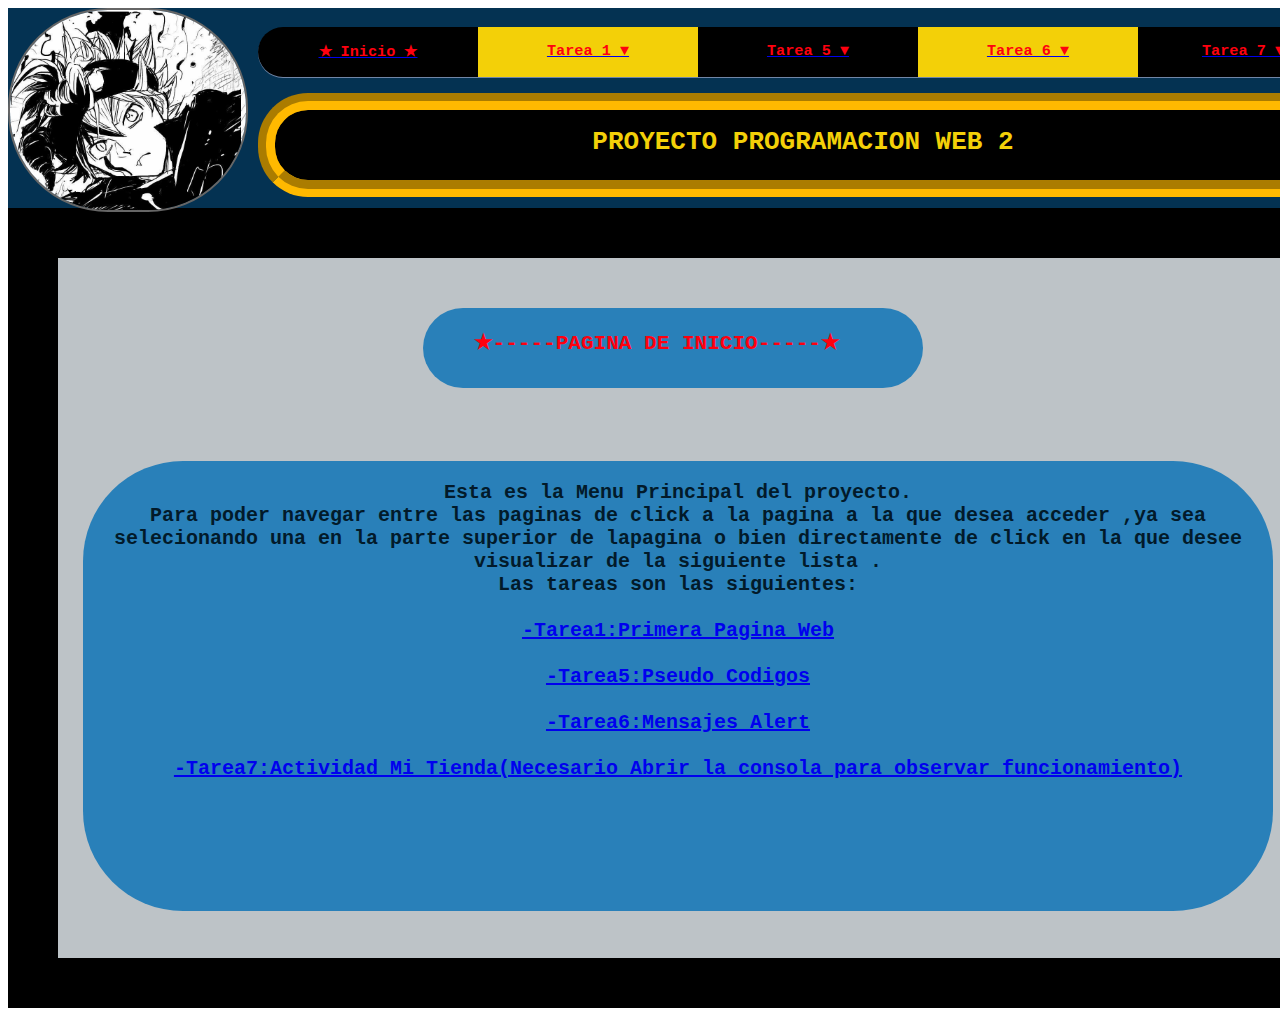
<file: index.html>
<!DOCTYPE html>
<html lang="en" dir="ltr">
  <head>
    <meta name="viewport" content="width=device-width, initial-scale=1.0">
    <link rel="shortcut icon" href="Hollowicon.png">
    <title>Indice Proyecto</title>
    <link rel="stylesheet" href="estilosIndice.css">
    <link rel="preconnect" href="https://fonts.googleapis.com">
    <link rel="preconnect" href="https://fonts.gstatic.com" crossorigin>
    <link href="https://fonts.googleapis.com/css2?family=Fuzzy+Bubbles&display=swap" rel="stylesheet">

  </head>
  <body>
    <body>
    <div id="contenedor">

      <div id="navegacion">

        <div id="navegacion1">
          <a href="index.html">
            <img src='Asta.png' class='logo'  width="236" height="200" />

          </a>
        </div>
        <div id="navegacion2">
        </div>
        <div id="bienvenida">
          <font color="#F3D008" size=2 class='Courier_New'>
          <h1>PROYECTO PROGRAMACION WEB 2 </h1> </font>

        </div>
        <div id="navegacion2_1">
          <a href="index.html">
          <font color="#FF000F" size=2 class='Courier_New'>

    			<h3>★ Inicio ★</h3> </font>
          </a>
        </div>
        <div id="navegacion2_2">
          <a href="Tarea1.html">
            <font color="#FF000F" size=2 class='Courier_New'>

                 <h3>Tarea 1 ▼	</h3> </font>
          </a>
        </div>
        <div id="navegacion2_3">
          <section id="concept">
          <A HREF="Tarea5.html">
          <font color="#FF000F" size=2 class='Courier_New'>
          <h3>Tarea 5 ▼ </h3> </font>
          </a>
          </section>
        </div>
        <div id="navegacion2_4">
          <a href="Tarea6.html">
          <font color="#FF000F" size=2 class='Courier_New'>

    			<h3>Tarea 6 ▼</h3> </font>
          </a>
        </div>
        <div id="navegacion2_5">
            <a href="Tarea7.html">
              <font color="#FF000F" size=2 class='Courier_New'>

          <h3>Tarea 7 ▼</h3> </font>
          </a>
        </div>

    </div >
    <div id="ContenidoIndex">
      <div id="Titulo_Pagina">

          <font color="#FF000F" size=4 class='Courier_New'>

          <h3>&nbsp;&nbsp;&nbsp;&nbsp;★-----PAGINA DE INICIO-----★</h3> </font>


      </div>
      <div id="Mensaje">
        <font color="#021A2A" size=1 class='Courier_New'>

        <h1>  <p style="text-align:center">Esta es la Menu Principal del proyecto.<br>
           Para poder navegar entre las paginas de click a la pagina a la que desea acceder ,ya sea selecionando una en
          la parte superior de lapagina o bien directamente de click en la que desee visualizar de la siguiente lista .
         <br>  Las tareas son las siguientes:<br>
         <br> <a href="Tarea1.html"> -Tarea1:Primera Pagina Web<br>
         <br> <a href="Tarea5.html"> -Tarea5:Pseudo Codigos<br>
           <br><a href="Tarea6.html">-Tarea6:Mensajes Alert<br>
           <br><a href="Tarea7.html">-Tarea7:Actividad Mi Tienda(Necesario Abrir la consola para observar funcionamiento)<br>
         </p>
        </h1> </font>

        </div>

    </div>

 </div>
  </body>
</html>
</file>
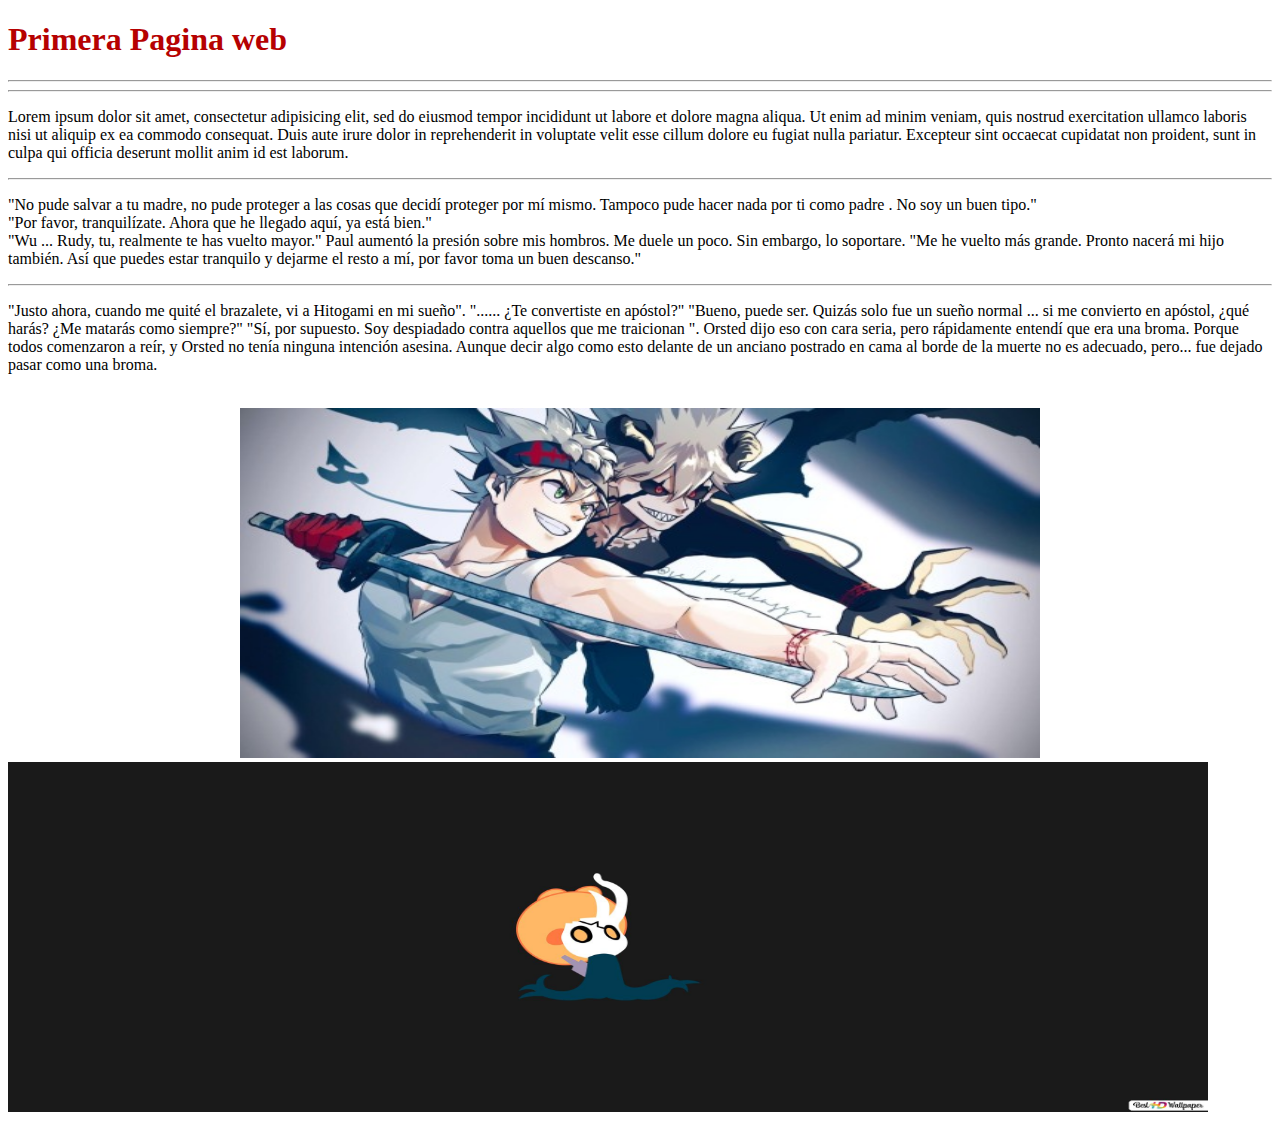
<file: primerapagina.html>
<!DOCTYPE html>
<html lang="en" dir="ltr">
  <head>
    <meta charset="utf-8">
    <title>Primera pagina web </title>
  </head>
  <body>
    <font color="#B60101"  class='Fuente_Fuzzy'>
  <h1>Primera Pagina web </h1> </font>
    <hr>  <hr>
    <p>Lorem ipsum dolor sit amet, consectetur adipisicing elit, sed do eiusmod tempor incididunt ut labore et dolore magna aliqua. Ut enim ad minim veniam, quis nostrud exercitation ullamco laboris nisi ut aliquip ex ea commodo consequat. Duis aute irure dolor in reprehenderit in voluptate velit esse cillum dolore eu fugiat nulla pariatur. Excepteur sint occaecat cupidatat non proident, sunt in culpa qui officia deserunt mollit anim id est laborum.</p>
      <hr><p>"No pude salvar a tu madre, no pude proteger a las cosas que decidí
proteger por mí mismo. Tampoco pude hacer nada por ti como padre . No
soy un buen tipo."<br>
"Por favor, tranquilízate. Ahora que he llegado aquí, ya está bien."
<br>"Wu ... Rudy, tu, realmente te has vuelto mayor."
Paul aumentó la presión sobre mis hombros.
Me duele un poco.
Sin embargo, lo soportare.
"Me he vuelto más grande. Pronto nacerá mi hijo también. Así que puedes
estar tranquilo y dejarme el resto a mí, por favor toma un buen descanso." </p>
  <hr>
<p>"Justo ahora, cuando me quité el brazalete, vi a Hitogami en mi sueño".
"...... ¿Te convertiste en apóstol?"
"Bueno, puede ser. Quizás solo fue un sueño normal ... si me convierto en apóstol,
¿qué harás? ¿Me matarás como siempre?"
"Sí, por supuesto. Soy despiadado contra aquellos que me traicionan ".
Orsted dijo eso con cara seria, pero rápidamente entendí que era una broma.
Porque todos comenzaron a reír, y Orsted no tenía ninguna intención asesina.
Aunque decir algo como esto delante de un anciano postrado en cama al borde
de la muerte no es adecuado, pero... fue dejado pasar como una broma.</p><br>
  <center><a href="https://www.youtube.com/">
    <img src='Liebe-Asta.jpg'   width="800" height="350" />
  </a></center>

    <img src='Vasija_rota.jpg'   width="1200" height="350" />
  </body>
</html>
</file>
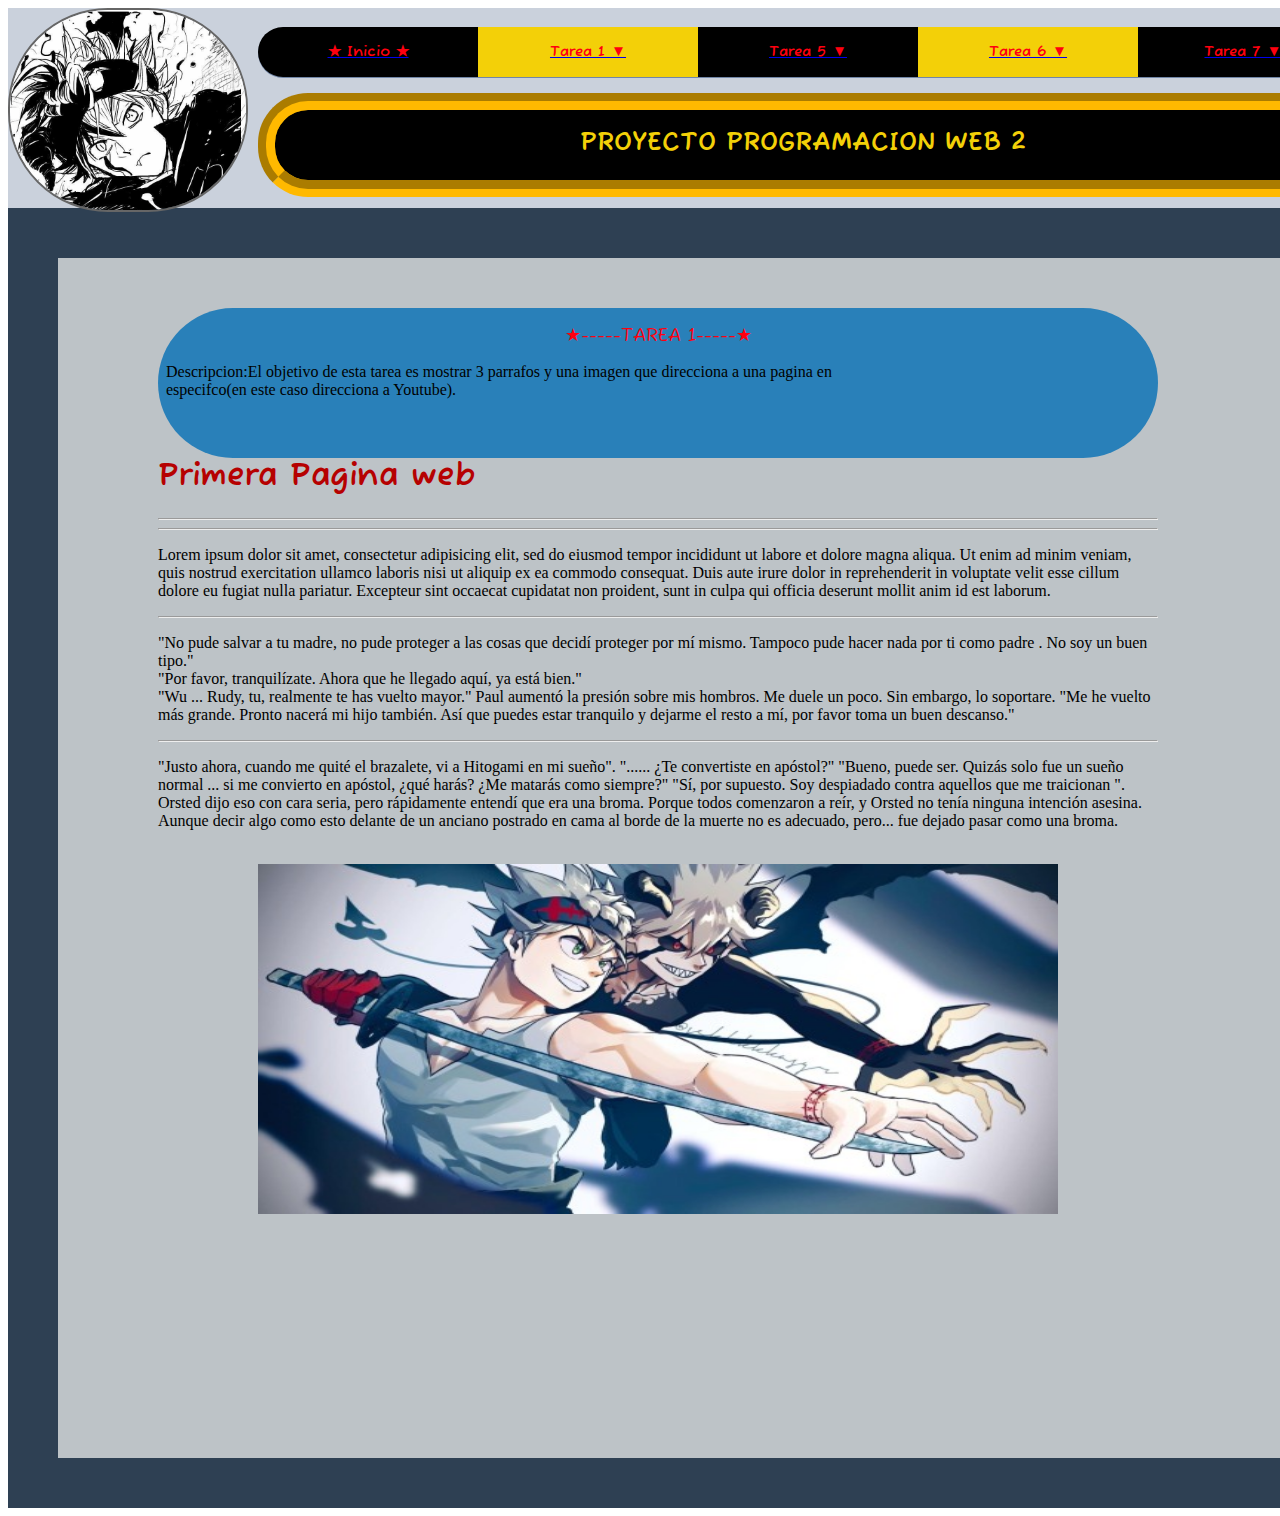
<file: Tarea1.html>
<!DOCTYPE html>
<html lang="en" dir="ltr">
  <head>
    <meta name="viewport" content="width=device-width, initial-scale=1.0">
    <link rel="shortcut icon" href="Hollowicon.png">
    <title>TAREA 1</title>
    <link rel="stylesheet" href="estilosTarea1.css">
    <link rel="preconnect" href="https://fonts.googleapis.com">
    <link rel="preconnect" href="https://fonts.gstatic.com" crossorigin>
    <link href="https://fonts.googleapis.com/css2?family=Fuzzy+Bubbles&display=swap" rel="stylesheet">

  </head>
  <body>
    <body>
    <div id="contenedor">

      <div id="navegacion">

        <div id="navegacion1">
          <a href="index.html">
            <img src='Asta.png' class='logo'  width="236" height="200" />

          </a>
        </div>
        <div id="navegacion2">
        </div>
        <div id="bienvenida">
          <font color="#F3D008" size=2 class='Fuente_Fuzzy'>
          <h1>PROYECTO PROGRAMACION WEB 2 </h1> </font>

        </div>
        <div id="navegacion2_1">
          <a href="index.html">
          <font color="#FF000F" size=2 class='Fuente_Fuzzy'>

          <h3>★ Inicio ★</h3> </font>
          </a>
        </div>
        <div id="navegacion2_2">
          <a href="Tarea1.html">
            <font color="#FF000F" size=2 class='Fuente_Fuzzy'>

                 <h3>Tarea 1 ▼	</h3> </font>
          </a>
        </div>
        <div id="navegacion2_3">
          <section id="concept">
          <A HREF="Tarea5.html">
          <font color="#FF000F" size=2 class='Fuente_Fuzzy'>
          <h3>Tarea 5 ▼ </h3> </font>
          </a>
          </section>
        </div>
        <div id="navegacion2_4">
          <a href="Tarea6.html">
          <font color="#FF000F" size=2 class='Fuente_Fuzzy'>

          <h3>Tarea 6 ▼</h3> </font>
          </a>
        </div>
        <div id="navegacion2_5">
            <a href="Tarea7.html">
              <font color="#FF000F" size=2 class='Fuente_Fuzzy'>

          <h3>Tarea 7 ▼</h3> </font>
          </a>
        </div>

    </div >
    <div id="ContenidoIndex">
      <div id="Titulo_Pagina">

          <font color="#FF000F" size=4 class='Fuente_Fuzzy'>

          <p style="text-align:center"<h3>★-----TAREA 1-----★</h3> </font></p>
          <p>&nbsp;&nbsp;Descripcion:El objetivo de esta tarea es mostrar 3 parrafos y una imagen que direcciona a una pagina en
            <br>&nbsp;&nbsp;especifco(en este caso direcciona a Youtube).

          </p>
          <font color="#B60101"  class='Fuente_Fuzzy'>
        <br><h1>Primera Pagina web </h1> </font>
          <hr>  <hr>
          <p>Lorem ipsum dolor sit amet, consectetur adipisicing elit, sed do eiusmod
            tempor incididunt ut labore et dolore magna aliqua. Ut enim ad minim veniam,
            quis nostrud exercitation ullamco laboris nisi ut aliquip ex ea commodo consequat.
            Duis aute irure dolor in reprehenderit in voluptate velit esse cillum dolore eu fugiat nulla pariatur.
            Excepteur sint occaecat cupidatat non proident, sunt in culpa qui officia deserunt mollit anim id est laborum.</p>
            <hr><p>"No pude salvar a tu madre, no pude proteger a las cosas que decidí
        proteger por mí mismo. Tampoco pude hacer nada por ti como padre . No
        soy un buen tipo."<br>
        "Por favor, tranquilízate. Ahora que he llegado aquí, ya está bien."
        <br>"Wu ... Rudy, tu, realmente te has vuelto mayor."
        Paul aumentó la presión sobre mis hombros.
        Me duele un poco.
        Sin embargo, lo soportare.
        "Me he vuelto más grande. Pronto nacerá mi hijo también. Así que puedes
        estar tranquilo y dejarme el resto a mí, por favor toma un buen descanso." </p>
        <hr>
        <p>"Justo ahora, cuando me quité el brazalete, vi a Hitogami en mi sueño".
        "...... ¿Te convertiste en apóstol?"
        "Bueno, puede ser. Quizás solo fue un sueño normal ... si me convierto en apóstol,
        ¿qué harás? ¿Me matarás como siempre?"
        "Sí, por supuesto. Soy despiadado contra aquellos que me traicionan ".
        Orsted dijo eso con cara seria, pero rápidamente entendí que era una broma.
        Porque todos comenzaron a reír, y Orsted no tenía ninguna intención asesina.
        Aunque decir algo como esto delante de un anciano postrado en cama al borde
        de la muerte no es adecuado, pero... fue dejado pasar como una broma.</p><br>
        <center><a href="https://www.youtube.com/">
          <img src='Liebe-Asta.jpg'   width="800" height="350" />
        </a></center>


      </div>


    </div>

 </div>
  </body>
</html>
</file>
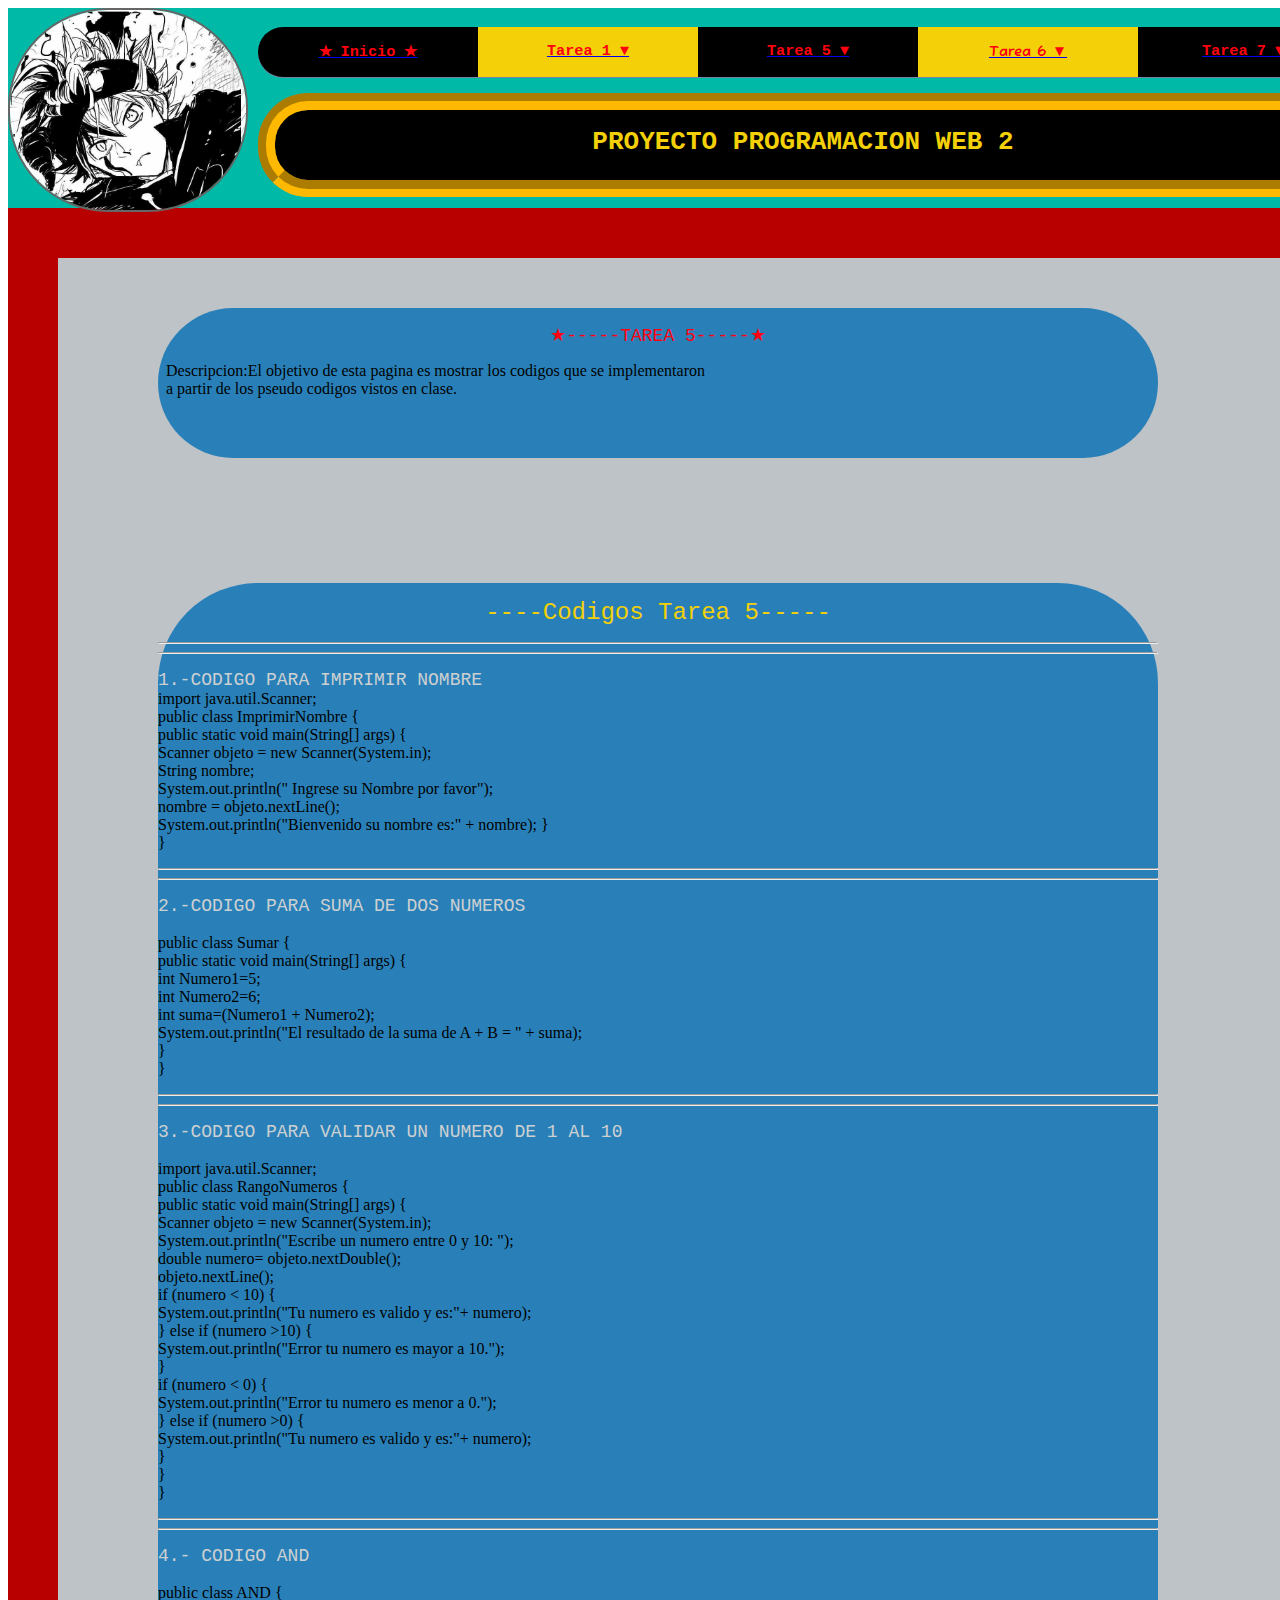
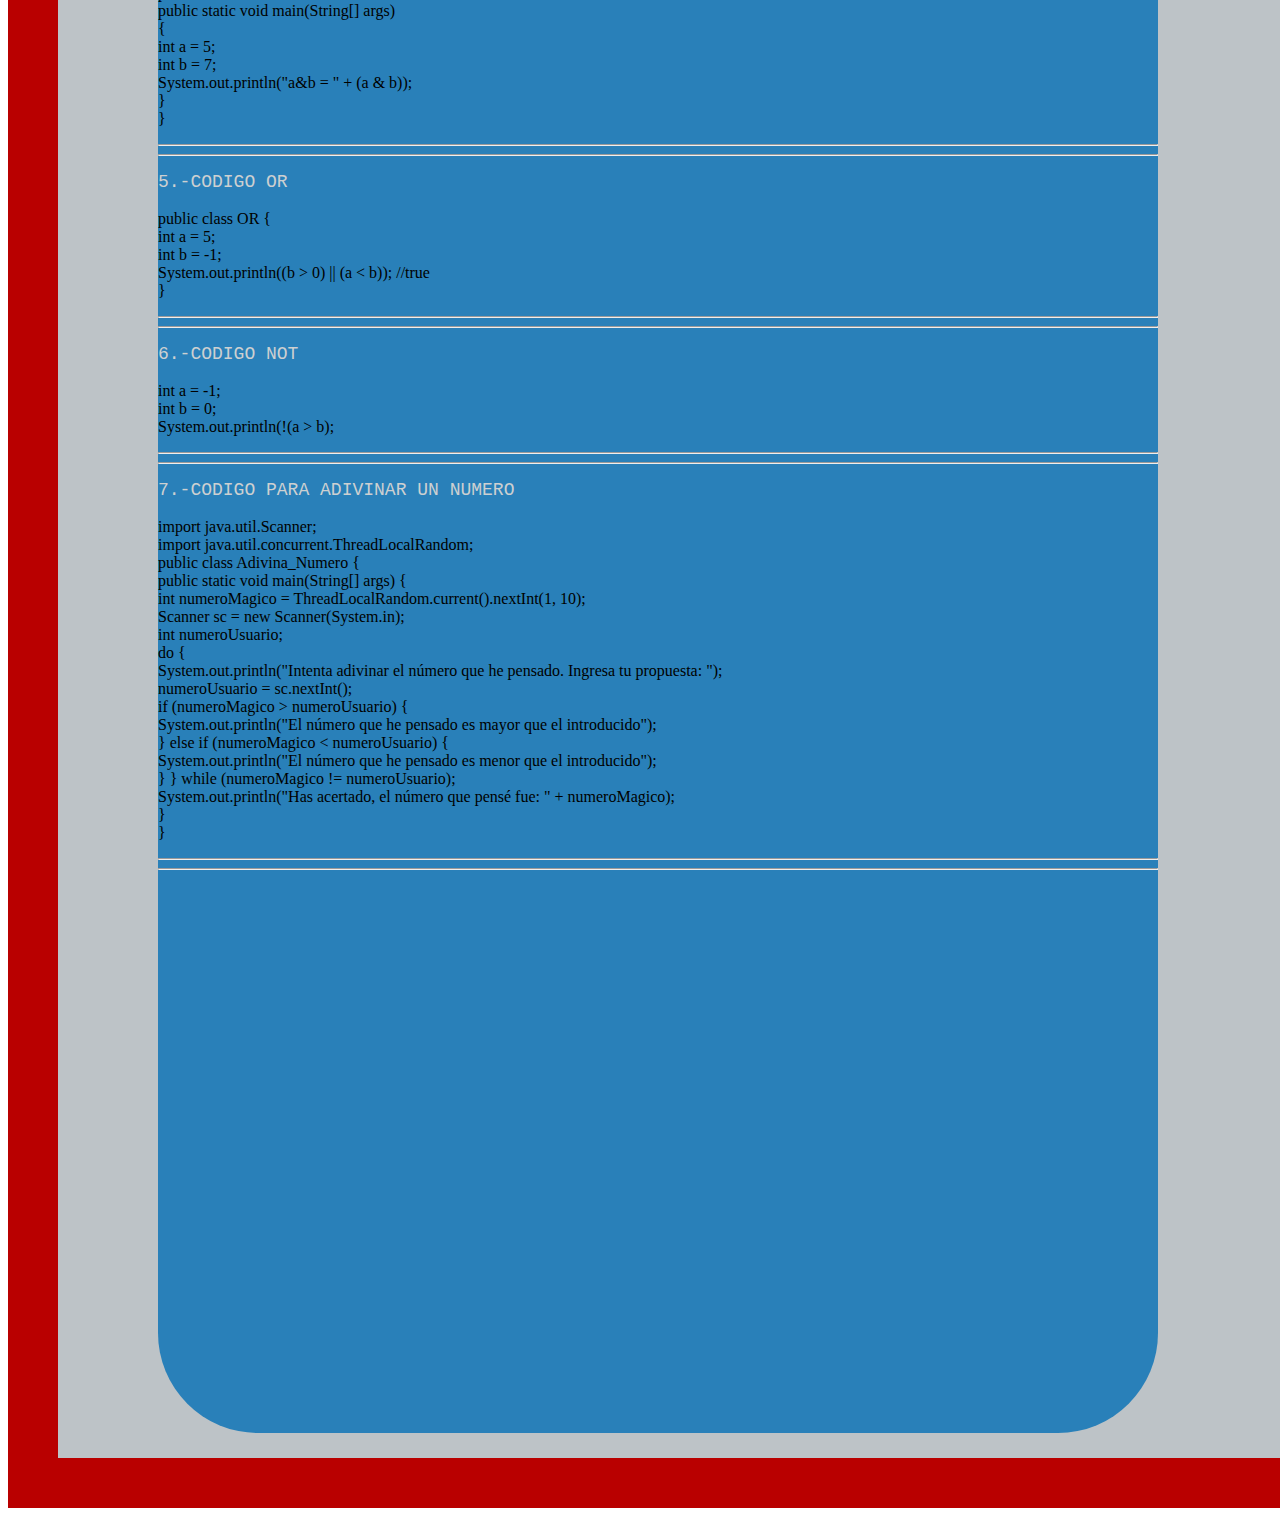
<file: Tarea5.html>
<!DOCTYPE html>
<html lang="en" dir="ltr">
  <head>
    <meta name="viewport" content="width=device-width, initial-scale=1.0">
    <link rel="shortcut icon" href="Hollowicon.png">
    <title>TAREA 5</title>
    <link rel="stylesheet" href="estilosTarea5.css">
    <link rel="preconnect" href="https://fonts.googleapis.com">
    <link rel="preconnect" href="https://fonts.gstatic.com" crossorigin>
    <link href="https://fonts.googleapis.com/css2?family=Fuzzy+Bubbles&display=swap" rel="stylesheet">

  </head>
  <body>
    <div id="contenedor">

      <div id="navegacion">

        <div id="navegacion1">
          <a href="index.html">
            <img src='Asta.png' class='logo'  width="236" height="200" />

          </a>
        </div>
        <div id="navegacion2">
        </div>
        <div id="bienvenida">
          <font color="#F3D008" size=2 class='Courier_New'>
          <h1>PROYECTO PROGRAMACION WEB 2 </h1> </font>

        </div>
        <div id="navegacion2_1">
          <a href="index.html">
          <font color="#FF000F" size=2 class='Courier_New'>

          <h3>★ Inicio ★</h3> </font>
          </a>
        </div>
        <div id="navegacion2_2">
          <a href="Tarea1.html">
            <font color="#FF000F" size=2 class='Courier_New'>

                 <h3>Tarea 1 ▼	</h3> </font>
          </a>
        </div>
        <div id="navegacion2_3">
          <section id="concept">
          <A HREF="Tarea5.html">
          <font color="#FF000F" size=2 class='Courier_New'>
          <h3>Tarea 5 ▼ </h3> </font>
          </a>
          </section>
        </div>
        <div id="navegacion2_4">
          <a href="Tarea6.html">
          <font color="#FF000F" size=2 class='Fuente_Fuzzy'>

          <h3>Tarea 6 ▼</h3> </font>
          </a>
        </div>
        <div id="navegacion2_5">
            <a href="Tarea7.html">
              <font color="#FF000F" size=2 class='Courier_New'>

          <h3>Tarea 7 ▼</h3> </font>
          </a>
        </div>

    </div >
    <div id="ContenidoIndex">
      <div id="Titulo_Pagina">

          <font color="#FF000F" size=4 class='Courier_New'>
            <p style="text-align:center"<h3>★-----TAREA 5-----★</h3> </font></p>
            <p>&nbsp;&nbsp;Descripcion:El objetivo de esta pagina es mostrar los codigos que se implementaron
              <br>&nbsp;&nbsp;a partir de los pseudo codigos vistos en clase.

            </p>
      </div>
      <div id="Mensaje">
        <font color="#F3D008" size=5 class='Courier_New'>

        <p style="text-align:center" <h1>----Codigos Tarea 5----- </h1> </font><br> </p>
        </p>
        <hr>  <hr>
          <font color="#CDD0D1" size=4 class='Courier_New'><p>
            1.-CODIGO PARA IMPRIMIR NOMBRE </font>
            <br>import java.util.Scanner;
            <br>public class ImprimirNombre {
            <br>public static void main(String[] args) {
            <br>Scanner objeto = new Scanner(System.in);
            <br>String nombre;
            <br>System.out.println(" Ingrese su Nombre por favor");
          <br>  nombre = objeto.nextLine();
            <br>System.out.println("Bienvenido su nombre es:" + nombre);

}
            <br>}
          </p><hr>  <hr>
          <p>
            <font color="#CDD0D1" size=4 class='Courier_New'><p>
            2.-CODIGO PARA SUMA DE DOS NUMEROS</font><br><br>
            public class Sumar {
          <br>  public static void main(String[] args) {
              <br>int Numero1=5;
              <br>int Numero2=6;
              <br>int suma=(Numero1 + Numero2);
              <br>System.out.println("El resultado de la suma de A + B = " + suma);
            <br>}
          <br>}
          </p><hr>  <hr>
          <p>
            <font color="#CDD0D1" size=4 class='Courier_New'><p>
            3.-CODIGO PARA VALIDAR UN NUMERO DE 1 AL 10</font><br><br>
            import java.util.Scanner;
            <br>public class RangoNumeros {
              <br>public static void main(String[] args) {
                <br>Scanner objeto = new Scanner(System.in);
                <br>System.out.println("Escribe un numero entre 0 y 10: ");
                <br>double numero= objeto.nextDouble();
                <br>objeto.nextLine();
                <br>if (numero < 10) {
                  <br>System.out.println("Tu numero es valido y es:"+ numero);
                <br>} else if (numero >10) {
                  <br>System.out.println("Error tu numero es mayor a 10.");
                <br>}
                <br>if (numero < 0) {
                  <br>System.out.println("Error tu numero es menor a 0.");
                <br>} else if (numero >0) {
                  <br>System.out.println("Tu numero es valido y es:"+ numero);
                <br>}
              <br>}
            <br>}
          </p><hr>  <hr>
          <p>
            <font color="#CDD0D1" size=4 class='Courier_New'><p>
            4.- CODIGO AND</font><br><br>
            public class AND {
              <br>public static void main(String[] args)
              <br>{
                <br>int a = 5;
                <br>int b = 7;
                <br>System.out.println("a&b = " + (a & b));
              <br>}
            <br>}
          </p><hr>  <hr>
          <p>
            <font color="#CDD0D1" size=4 class='Courier_New'><p>
            5.-CODIGO  OR</font><br><br>
            public class OR {
              <br>int a = 5;

              <br>int b = -1;
              <br>System.out.println((b > 0) || (a < b)); //true
            <br>}
          </p><hr>  <hr>
          <p><font color="#CDD0D1" size=4 class='Courier_New'><p>
            6.-CODIGO NOT</font><br><br>
            int a = -1;<br>
            int b = 0;<br>
            System.out.println(!(a > b);<br>
          </p><hr>  <hr>
          <p><font color="#CDD0D1" size=4 class='Courier_New'><p>
            7.-CODIGO PARA ADIVINAR UN NUMERO</font><br><br>
            import java.util.Scanner;<br>
            import java.util.concurrent.ThreadLocalRandom;<br>
            public class Adivina_Numero {<br>
              public static void main(String[] args) {<br>
                int numeroMagico = ThreadLocalRandom.current().nextInt(1, 10);<br>
                Scanner sc = new Scanner(System.in);<br>
                int numeroUsuario;<br>
                do {<br>
                  System.out.println("Intenta adivinar el número que he pensado. Ingresa tu propuesta: ");<br>
                  numeroUsuario = sc.nextInt();<br>
                  if (numeroMagico > numeroUsuario) {<br>
                    System.out.println("El número que he pensado es mayor que el introducido");<br>
                  } else if (numeroMagico < numeroUsuario) {<br>
                    System.out.println("El número que he pensado es menor que el introducido");<br>
                  }
                } while (numeroMagico != numeroUsuario);<br>
                System.out.println("Has acertado, el número que pensé fue: " + numeroMagico);<br>
              }<br>
            }<br>
          </p><hr>  <hr>
        </div>

    </div>

 </div>
  </body>
</html>
</file>
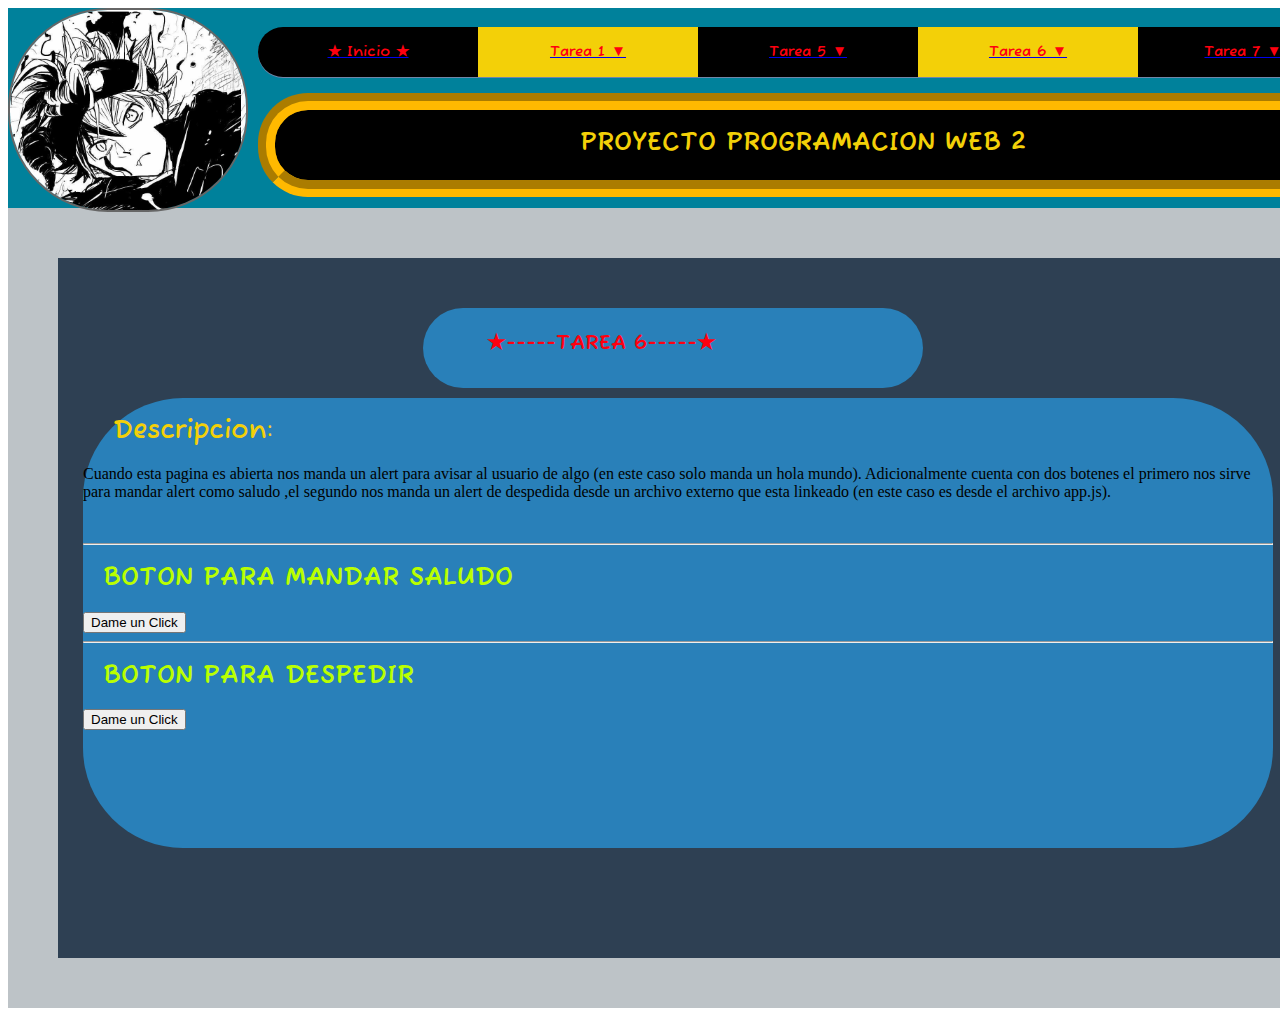
<file: Tarea6.html>
<!DOCTYPE html>
<html lang="en" dir="ltr">
  <head>
    <meta name="viewport" content="width=device-width, initial-scale=1.0">

    <link rel="shortcut icon" href="Hollowicon.png">
    <title>TAREA 6</title>
    <script >
  		alert("Hola Mundo");
  	</script>
    <link rel="stylesheet" href="estilosTarea6.css">
    <link rel="preconnect" href="https://fonts.googleapis.com">
    <link rel="preconnect" href="https://fonts.gstatic.com" crossorigin>
    <link href="https://fonts.googleapis.com/css2?family=Fuzzy+Bubbles&display=swap" rel="stylesheet">

  </head>
  <body>
    <div id="contenedor">

      <div id="navegacion">

        <div id="navegacion1">
          <a href="index.html">
            <img src='Asta.png' class='logo'  width="236" height="200" />

          </a>
        </div>
        <div id="navegacion2">
        </div>
        <div id="bienvenida">
          <font color="#F3D008" size=2 class='Fuente_Fuzzy'>
          <h1>PROYECTO PROGRAMACION WEB 2 </h1> </font>

        </div>
        <div id="navegacion2_1">
          <a href="index.html">
          <font color="#FF000F" size=2 class='Fuente_Fuzzy'>

          <h3>★ Inicio ★</h3> </font>
          </a>
        </div>
        <div id="navegacion2_2">
          <a href="Tarea1.html">
            <font color="#FF000F" size=2 class='Fuente_Fuzzy'>

                 <h3>Tarea 1 ▼	</h3> </font>
          </a>
        </div>
        <div id="navegacion2_3">
          <section id="concept">
          <A HREF="Tarea5.html">
          <font color="#FF000F" size=2 class='Fuente_Fuzzy'>
          <h3>Tarea 5 ▼ </h3> </font>
          </a>
          </section>
        </div>
        <div id="navegacion2_4">
          <a href="Tarea6.html">
          <font color="#FF000F" size=2 class='Fuente_Fuzzy'>

          <h3>Tarea 6 ▼</h3> </font>
          </a>
        </div>
        <div id="navegacion2_5">
            <a href="Tarea7.html">
              <font color="#FF000F" size=2 class='Fuente_Fuzzy'>

          <h3>Tarea 7 ▼</h3> </font>
          </a>
        </div>

    </div >
    <div id="ContenidoIndex">
      <div id="Titulo_Pagina">

          <font color="#FF000F" size=4 class='Fuente_Fuzzy'>

          <h3>&nbsp;&nbsp;&nbsp;&nbsp;&nbsp;&nbsp;&nbsp;&nbsp;★-----TAREA 6-----★</h3> </font>


      </div>
      <div id="Mensaje">
        <font color="#F3D008" size=2 class='Fuente_Fuzzy'>
        <h1>&nbsp;&nbsp;&nbsp;Descripcion: </h1> </font>
        <p>Cuando esta pagina es abierta nos manda un alert para avisar al usuario de algo (en este caso solo manda un hola mundo).
          Adicionalmente cuenta con dos botenes el primero nos sirve para mandar alert como saludo ,el segundo nos manda un alert
          de despedida desde un archivo externo que esta linkeado (en este caso es desde el  archivo app.js).
        </p>
        <script >
      		function saludo() {
      			alert("SALUDOS DESDE EL INFIERNO");
      			// body...
      		}
      	</script>
      	<br>
      	<hr>
      	<section>
          <font color="#BAFF00" size=2 class='Fuente_Fuzzy'>
          <h1>&nbsp;&nbsp;BOTON PARA MANDAR SALUDO </h1> </font>
      		<button onclick="saludo()">Dame un Click </button>
          <br>
          <hr>
          <font color="#BAFF00" size=2 class='Fuente_Fuzzy'>
          <h1>&nbsp;&nbsp;BOTON PARA DESPEDIR </h1> </font>
      		<button onclick="despedir()" >Dame un Click</button>
      	</section>

        </div>

    </div>

 </div>
  </body>
  <script src="app.js"> </script>
</html>
</file>
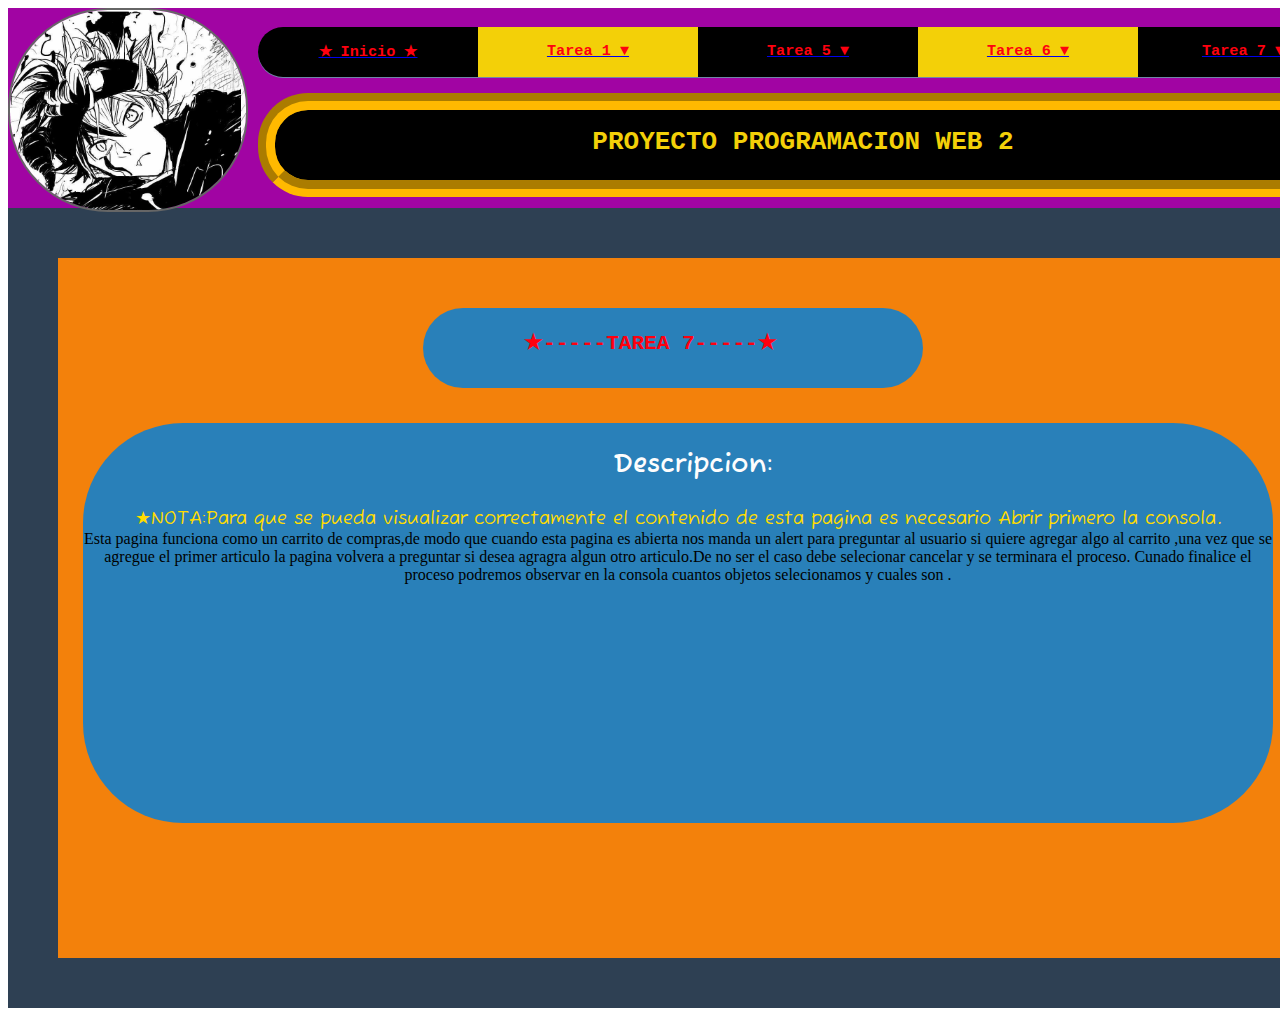
<file: Tarea7.html>
<!DOCTYPE html>
<html lang="en" dir="ltr">
  <head>
    <meta name="viewport" content="width=device-width, initial-scale=1.0">
    <link rel="shortcut icon" href="Hollowicon.png">
    <title>TAREA 7</title>
    <link rel="stylesheet" href="estilosTarea7.css">
    <link rel="preconnect" href="https://fonts.googleapis.com">
    <link rel="preconnect" href="https://fonts.gstatic.com" crossorigin>
    <link href="https://fonts.googleapis.com/css2?family=Fuzzy+Bubbles&display=swap" rel="stylesheet">

  </head>
  <body>
    <div id="contenedor">

      <div id="navegacion">

        <div id="navegacion1">
          <a href="index.html">
            <img src='Asta.png' class='logo'  width="236" height="200" />

          </a>
        </div>
        <div id="navegacion2">
        </div>
        <div id="bienvenida">
          <font color="#F3D008" size=2 class='Courier_New'>
          <h1>PROYECTO PROGRAMACION WEB 2 </h1> </font>

        </div>
        <div id="navegacion2_1">
          <a href="index.html">
          <font color="#FF000F" size=2 class='Courier_New'>

          <h3>★ Inicio ★</h3> </font>
          </a>
        </div>
        <div id="navegacion2_2">
          <a href="Tarea1.html">
            <font color="#FF000F" size=2 class='Courier_New'>

                 <h3>Tarea 1 ▼	</h3> </font>
          </a>
        </div>
        <div id="navegacion2_3">
          <section id="concept">
          <A HREF="Tarea5.html">
          <font color="#FF000F" size=2 class='Courier_New'>
          <h3>Tarea 5 ▼ </h3> </font>
          </a>
          </section>
        </div>
        <div id="navegacion2_4">
          <a href="Tarea6.html">
          <font color="#FF000F" size=2 class='Courier_New'>

          <h3>Tarea 6 ▼</h3> </font>
          </a>
        </div>
        <div id="navegacion2_5">
            <a href="Tarea7.html">
              <font color="#FF000F" size=2 class='Courier_New'>

          <h3>Tarea 7 ▼</h3> </font>
          </a>
        </div>

    </div >
    <div id="ContenidoIndex">
      <div id="Titulo_Pagina">

          <font color="#FF000F" size=4 class='Courier_New'>

          <h3>&nbsp;&nbsp;&nbsp;&nbsp;&nbsp;&nbsp;&nbsp;&nbsp;★-----TAREA 7-----★</h3> </font>


      </div>
      <div id="Mensaje">
          <font color="#FDFDFD" size=2 class='Fuente_Fuzzy'>
          <h1><p style="text-align:center">&nbsp;&nbsp;&nbsp;Descripcion: </h1> </font></p>
          <p style="text-align:center"><font color="#FFDC00" size=4 class='Fuente_Fuzzy'>★NOTA:Para que se pueda visualizar correctamente
            el contenido de esta pagina es necesario Abrir primero la consola.<br></font>
            Esta pagina funciona como un carrito de compras,de modo que cuando esta pagina es abierta nos manda un alert para
            preguntar al usuario si quiere agregar algo al carrito ,una vez que se agregue el primer articulo la pagina volvera a preguntar
            si desea agragra algun otro articulo.De no ser el caso debe selecionar cancelar y se terminara el proceso.
            Cunado finalice el proceso podremos observar en la consola cuantos objetos selecionamos y cuales son .</p>


        </div>

    </div>

 </div>
  </body>
  <script src="tareaApp.js"> </script>
</html>
</file>
<file: estilosIndice.css>
div#contenedor{
  background-color: #000000;
	width: 1340px;
	height: 1000px;

}

div#navegacion{
	background-color: #043252;
	width: :1340px;
	height: 200px;
	margin:0px 0px;

}
div#navegacion1{
	background-color: #043252;
	width: :100px;
	height: 200px;
	margin:0px 1100px 0px 0px;
  display:flex;
	flex-wrap:wrap;

}
.logo{
    border-radius:100px;
    border:2px solid #666;
}
div#navegacion2{
	background-color:#7186A7;
	width: :100px;
	height: 50px;
	margin:-180px 0px 0px 250px;
  display:flex;
	flex-wrap:wrap;
  border-radius: 50px 50px 50px 50px;
  -moz-border-radius: 50px 50px 50px 50px;
  -webkit-border-radius: 50px 50px 50px 50px;
  border: 0px double #000000;
}
div#navegacion2_1{
	background-color: black;
	width: :70px;
	height: 50px;
  margin:-170px 870px 0px 250px;
  display:flex;
	flex-wrap:wrap;
  border-radius: 50px 0px 0px 50px;
  -moz-border-radius: 50px 0px 0px 50px;
  -webkit-border-radius: 50px 0px 0px 50px;
  border: 0px none #ba0070;
	justify-content: center;
}
div#navegacion2_2{
	background-color: #F3D008;
	width: :70px;
	height: 50px;
  margin:-50px 650px 0px 470px;
  display:flex;
	flex-wrap:wrap;
	justify-content: center;
}
div#navegacion2_3{
	background-color: black;
	width: :70px;
	height: 50px;
  margin:-50px 430px 0px 690px;
  display:flex;
	flex-wrap:wrap;
	justify-content: center;
}
div#navegacion2_4{
	background-color:#F3D008;
	width: :70px;
	height: 50px;
  margin:-50px 210px 0px 910px;
  display:flex;
	flex-wrap:wrap;
	justify-content: center;
}
div#navegacion2_5{
	background-color: black;
	width: :70px;
	height: 50px;
  margin:-50px 0px 0px 1130px;
  display:flex;
	flex-wrap:wrap;
  border-radius: 0px 50px 50px 0px;
  -moz-border-radius: 0px 50px 50px 0px;
  -webkit-border-radius: 0px 50px 50px 0px;
  border: 0px none #ba0070;
	justify-content: center;
}

div#bienvenida{
	background-color:black;
	width: :100px;
	height: 70px;
	margin:15px 0px 0px 250px;
  display:flex;
	flex-wrap:wrap;
  border-radius: 50px 50px 50px 50px;
  -moz-border-radius: 50px 50px 50px 50px;
  -webkit-border-radius: 50px 50px 50px 50px;
  border: 17px groove #FFB900;
	justify-content: center;
}
div#ContenidoIndex{
	background-color:  #BDC3C7;
  width: 1240px;
  height: 700px;
  margin:50px 100px 0px 50px;
	display:flex;
	flex-wrap:wrap;
}
div#Titulo_Pagina{
	background-color: #2980B9;
  width: 500px;
  height: 80px;
  margin:50px 0px 0px 365px;
	justify-content: center;
	border-radius: 100px 100px 100px 100px;
	-moz-border-radius: 100px 100px 100px 100px;
	-webkit-border-radius: 100px 100px 100px 100px;
	border: 0px solid #000000;


}
div#Mensaje{
	background-color: #2980B9;
  width: 1240px;
  height: 450px;
  margin:50px 25px 0px 25px;
	display:flex;
	flex-wrap:wrap;
	border-radius: 10px 100px 100px 100px;
	-moz-border-radius: 100px 100px 100px 100px;
	-webkit-border-radius: 100px 100px 100px 100px;
	border: 0px solid #000000;
  justify-content: center;
}

.Fuente_Fuzzy{
	font-family: 'Fuzzy Bubbles', cursive;
}
.Courier_New{
	font-family:Courier New, Courier, Lucida Sans Typewriter, Lucida Typewriter, monospace;
}
</file>
<file: estilosTarea1.css>
div#contenedor{
  background-color: #2E4053;
	width: 1340px;
	height: 1500px;

}

div#navegacion{
	background-color: #CAD1DC;
	width: :1340px;
	height: 200px;
	margin:0px 0px;

}
div#navegacion1{
	background-color: #CAD1DC;
	width: :100px;
	height: 200px;
	margin:0px 1100px 0px 0px;
  display:flex;
	flex-wrap:wrap;

}
.logo{
    border-radius:100px;
    border:2px solid #666;
}
div#navegacion2{
	background-color:#7186A7;
	width: :100px;
	height: 50px;
	margin:-180px 0px 0px 250px;
  display:flex;
	flex-wrap:wrap;
  border-radius: 50px 50px 50px 50px;
  -moz-border-radius: 50px 50px 50px 50px;
  -webkit-border-radius: 50px 50px 50px 50px;
  border: 0px double #000000;
}
div#navegacion2_1{
	background-color: black;
	width: :70px;
	height: 50px;
  margin:-170px 870px 0px 250px;
  display:flex;
	flex-wrap:wrap;
  border-radius: 50px 0px 0px 50px;
  -moz-border-radius: 50px 0px 0px 50px;
  -webkit-border-radius: 50px 0px 0px 50px;
  border: 0px none #ba0070;
	justify-content: center;
}
div#navegacion2_2{
	background-color: #F3D008;
	width: :70px;
	height: 50px;
  margin:-50px 650px 0px 470px;
  display:flex;
	flex-wrap:wrap;
	justify-content: center;
}
div#navegacion2_3{
	background-color: black;
	width: :70px;
	height: 50px;
  margin:-50px 430px 0px 690px;
  display:flex;
	flex-wrap:wrap;
	justify-content: center;
}
div#navegacion2_4{
	background-color:#F3D008;
	width: :70px;
	height: 50px;
  margin:-50px 210px 0px 910px;
  display:flex;
	flex-wrap:wrap;
	justify-content: center;
}
div#navegacion2_5{
	background-color: black;
	width: :70px;
	height: 50px;
  margin:-50px 0px 0px 1130px;
  display:flex;
	flex-wrap:wrap;
  border-radius: 0px 50px 50px 0px;
  -moz-border-radius: 0px 50px 50px 0px;
  -webkit-border-radius: 0px 50px 50px 0px;
  border: 0px none #ba0070;
	justify-content: center;
}

div#bienvenida{
	background-color:black;
	width: :100px;
	height: 70px;
	margin:15px 0px 0px 250px;
  display:flex;
	flex-wrap:wrap;
  border-radius: 50px 50px 50px 50px;
  -moz-border-radius: 50px 50px 50px 50px;
  -webkit-border-radius: 50px 50px 50px 50px;
  border: 17px groove #FFB900;
	justify-content: center;
}
div#ContenidoIndex{
	background-color:  #BDC3C7;
  width: 1240px;
  height: 1200px;
  margin:50px 100px 0px 50px;
	display:flex;
	flex-wrap:wrap;
}
div#Titulo_Pagina{
	background-color: #2980B9;
  width: 1000px;
  height: 150px;
  margin:50px 0px 0px 100px;
	justify-content: center;
	border-radius: 100px 100px 100px 100px;
	-moz-border-radius: 100px 100px 100px 100px;
	-webkit-border-radius: 100px 100px 100px 100px;
	border: 0px solid #000000;


}
div#Mensaje{
	background-color: #2980B9;
  width: 1240px;
  height: 800px;
  margin:-100px 25px 0px 25px;
	display:flex;
	flex-wrap:wrap;
	border-radius: 100px 100px 100px 100px;
	-moz-border-radius: 100px 100px 100px 100px;
	-webkit-border-radius: 100px 100px 100px 100px;
	border: 0px solid #000000;
  justify-content: center;
}

.Fuente_Fuzzy{
	font-family: 'Fuzzy Bubbles', cursive;
}
.Courier_New{
	font-family:Courier New, Courier, Lucida Sans Typewriter, Lucida Typewriter, monospace;
}
</file>
<file: estilosTarea5.css>
div#contenedor{
  background-color: #B90000;
	width: 1340px;
	height: 3100px;

}

div#navegacion{
	background-color: #00B9A6;
	width: :1340px;
	height: 200px;
	margin:0px 0px;

}
div#navegacion1{
	background-color: #00B9A6;
	width: :100px;
	height: 200px;
	margin:0px 1100px 0px 0px;
  display:flex;
	flex-wrap:wrap;

}
.logo{
    border-radius:100px;
    border:2px solid #666;
}
div#navegacion2{
	background-color:#7186A7;
	width: :100px;
	height: 50px;
	margin:-180px 0px 0px 250px;
  display:flex;
	flex-wrap:wrap;
  border-radius: 50px 50px 50px 50px;
  -moz-border-radius: 50px 50px 50px 50px;
  -webkit-border-radius: 50px 50px 50px 50px;
  border: 0px double #000000;
}
div#navegacion2_1{
	background-color: black;
	width: :70px;
	height: 50px;
  margin:-170px 870px 0px 250px;
  display:flex;
	flex-wrap:wrap;
  border-radius: 50px 0px 0px 50px;
  -moz-border-radius: 50px 0px 0px 50px;
  -webkit-border-radius: 50px 0px 0px 50px;
  border: 0px none #ba0070;
	justify-content: center;
}
div#navegacion2_2{
	background-color: #F3D008;
	width: :70px;
	height: 50px;
  margin:-50px 650px 0px 470px;
  display:flex;
	flex-wrap:wrap;
	justify-content: center;
}
div#navegacion2_3{
	background-color: black;
	width: :70px;
	height: 50px;
  margin:-50px 430px 0px 690px;
  display:flex;
	flex-wrap:wrap;
	justify-content: center;
}
div#navegacion2_4{
	background-color:#F3D008;
	width: :70px;
	height: 50px;
  margin:-50px 210px 0px 910px;
  display:flex;
	flex-wrap:wrap;
	justify-content: center;
}
div#navegacion2_5{
	background-color: black;
	width: :70px;
	height: 50px;
  margin:-50px 0px 0px 1130px;
  display:flex;
	flex-wrap:wrap;
  border-radius: 0px 50px 50px 0px;
  -moz-border-radius: 0px 50px 50px 0px;
  -webkit-border-radius: 0px 50px 50px 0px;
  border: 0px none #ba0070;
	justify-content: center;
}

div#bienvenida{
	background-color:black;
	width: :100px;
	height: 70px;
	margin:15px 0px 0px 250px;
  display:flex;
	flex-wrap:wrap;
  border-radius: 50px 50px 50px 50px;
  -moz-border-radius: 50px 50px 50px 50px;
  -webkit-border-radius: 50px 50px 50px 50px;
  border: 17px groove #FFB900;
	justify-content: center;
}
div#ContenidoIndex{
	background-color:  #BDC3C7;
  width: 1240px;
  height: 2800px;
  margin:50px 100px 0px 50px;
	display:flex;
	flex-wrap:wrap;
}
div#Titulo_Pagina{
  background-color: #2980B9;
  width: 1000px;
  height: 150px;
  margin:50px 0px 0px 100px;
	justify-content: center;
	border-radius: 100px 100px 100px 100px;
	-moz-border-radius: 100px 100px 100px 100px;
	-webkit-border-radius: 100px 100px 100px 100px;
	border: 0px solid #000000;


}
div#Mensaje{
	background-color: #2980B9;
  width: 1000px;
  height: 2450px;
  margin:100px 50px 0px 100px;


	border-radius: 100px 100px 100px 100px;
	-moz-border-radius: 100px 100px 100px 100px;
	-webkit-border-radius: 100px 100px 100px 100px;
	border: 0px solid #000000;
  justify-content: center;
}

.Fuente_Fuzzy{
	font-family: 'Fuzzy Bubbles', cursive;
}
.Courier_New{
	font-family:Courier New, Courier, Lucida Sans Typewriter, Lucida Typewriter, monospace;
}
</file>
<file: estilosTarea6.css>
div#contenedor{
  background-color: #BDC3C7;
	width: 1340px;
	height: 1000px;

}

div#navegacion{
	background-color: #00819B;
	width: :1340px;
	height: 200px;
	margin:0px 0px;

}
div#navegacion1{
	background-color: #00819B;
	width: :100px;
	height: 200px;
	margin:0px 1100px 0px 0px;
  display:flex;
	flex-wrap:wrap;

}
.logo{
    border-radius:100px;
    border:2px solid #666;
}
div#navegacion2{
	background-color:#7186A7;
	width: :100px;
	height: 50px;
	margin:-180px 0px 0px 250px;
  display:flex;
	flex-wrap:wrap;
  border-radius: 50px 50px 50px 50px;
  -moz-border-radius: 50px 50px 50px 50px;
  -webkit-border-radius: 50px 50px 50px 50px;
  border: 0px double #000000;
}
div#navegacion2_1{
	background-color: black;
	width: :70px;
	height: 50px;
  margin:-170px 870px 0px 250px;
  display:flex;
	flex-wrap:wrap;
  border-radius: 50px 0px 0px 50px;
  -moz-border-radius: 50px 0px 0px 50px;
  -webkit-border-radius: 50px 0px 0px 50px;
  border: 0px none #ba0070;
	justify-content: center;
}
div#navegacion2_2{
	background-color: #F3D008;
	width: :70px;
	height: 50px;
  margin:-50px 650px 0px 470px;
  display:flex;
	flex-wrap:wrap;
	justify-content: center;
}
div#navegacion2_3{
	background-color: black;
	width: :70px;
	height: 50px;
  margin:-50px 430px 0px 690px;
  display:flex;
	flex-wrap:wrap;
	justify-content: center;
}
div#navegacion2_4{
	background-color:#F3D008;
	width: :70px;
	height: 50px;
  margin:-50px 210px 0px 910px;
  display:flex;
	flex-wrap:wrap;
	justify-content: center;
}
div#navegacion2_5{
	background-color: black;
	width: :70px;
	height: 50px;
  margin:-50px 0px 0px 1130px;
  display:flex;
	flex-wrap:wrap;
  border-radius: 0px 50px 50px 0px;
  -moz-border-radius: 0px 50px 50px 0px;
  -webkit-border-radius: 0px 50px 50px 0px;
  border: 0px none #ba0070;
	justify-content: center;
}

div#bienvenida{
	background-color:black;
	width: :100px;
	height: 70px;
	margin:15px 0px 0px 250px;
  display:flex;
	flex-wrap:wrap;
  border-radius: 50px 50px 50px 50px;
  -moz-border-radius: 50px 50px 50px 50px;
  -webkit-border-radius: 50px 50px 50px 50px;
  border: 17px groove #FFB900;
	justify-content: center;
}
div#ContenidoIndex{
	background-color:#2E4053;
  width: 1240px;
  height: 700px;
  margin:50px 100px 0px 50px;
	display:flex;
	flex-wrap:wrap;
}
div#Titulo_Pagina{
	background-color: #2980B9;
  width: 500px;
  height: 80px;
  margin:50px 0px 0px 365px;
	justify-content: center;
	border-radius: 100px 100px 100px 100px;
	-moz-border-radius: 100px 100px 100px 100px;
	-webkit-border-radius: 100px 100px 100px 100px;
	border: 0px solid #000000;


}
div#Mensaje{
	background-color: #2980B9;
  width: 1240px;
  height: 450px;
  margin:-100px 25px 0px 25px;

	border-radius: 100px 100px 100px 100px;
	-moz-border-radius: 100px 100px 100px 100px;
	-webkit-border-radius: 100px 100px 100px 100px;
	border: 0px solid #000000;
  justify-content: center;
}

.Fuente_Fuzzy{
	font-family: 'Fuzzy Bubbles', cursive;
}
.Courier_New{
	font-family:Courier New, Courier, Lucida Sans Typewriter, Lucida Typewriter, monospace;
}
</file>
<file: estilosTarea7.css>
div#contenedor{
  background-color: #2E4053;
	width: 1340px;
	height: 1000px;

}

div#navegacion{
	background-color: #A104A3;
	width: :1340px;
	height: 200px;
	margin:0px 0px;

}
div#navegacion1{
	background-color: #A104A3;
	width: :100px;
	height: 200px;
	margin:0px 1100px 0px 0px;
  display:flex;
	flex-wrap:wrap;

}
.logo{
    border-radius:100px;
    border:2px solid #666;
}
div#navegacion2{
	background-color:#7186A7;
	width: :100px;
	height: 50px;
	margin:-180px 0px 0px 250px;
  display:flex;
	flex-wrap:wrap;
  border-radius: 50px 50px 50px 50px;
  -moz-border-radius: 50px 50px 50px 50px;
  -webkit-border-radius: 50px 50px 50px 50px;
  border: 0px double #000000;
}
div#navegacion2_1{
	background-color: black;
	width: :70px;
	height: 50px;
  margin:-170px 870px 0px 250px;
  display:flex;
	flex-wrap:wrap;
  border-radius: 50px 0px 0px 50px;
  -moz-border-radius: 50px 0px 0px 50px;
  -webkit-border-radius: 50px 0px 0px 50px;
  border: 0px none #ba0070;
	justify-content: center;
}
div#navegacion2_2{
	background-color: #F3D008;
	width: :70px;
	height: 50px;
  margin:-50px 650px 0px 470px;
  display:flex;
	flex-wrap:wrap;
	justify-content: center;
}
div#navegacion2_3{
	background-color: black;
	width: :70px;
	height: 50px;
  margin:-50px 430px 0px 690px;
  display:flex;
	flex-wrap:wrap;
	justify-content: center;
}
div#navegacion2_4{
	background-color:#F3D008;
	width: :70px;
	height: 50px;
  margin:-50px 210px 0px 910px;
  display:flex;
	flex-wrap:wrap;
	justify-content: center;
}
div#navegacion2_5{
	background-color: black;
	width: :70px;
	height: 50px;
  margin:-50px 0px 0px 1130px;
  display:flex;
	flex-wrap:wrap;
  border-radius: 0px 50px 50px 0px;
  -moz-border-radius: 0px 50px 50px 0px;
  -webkit-border-radius: 0px 50px 50px 0px;
  border: 0px none #ba0070;
	justify-content: center;
}

div#bienvenida{
	background-color:black;
	width: :100px;
	height: 70px;
	margin:15px 0px 0px 250px;
  display:flex;
	flex-wrap:wrap;
  border-radius: 50px 50px 50px 50px;
  -moz-border-radius: 50px 50px 50px 50px;
  -webkit-border-radius: 50px 50px 50px 50px;
  border: 17px groove #FFB900;
	justify-content: center;
}
div#ContenidoIndex{
	background-color:  #F3810B;
  width: 1240px;
  height: 700px;
  margin:50px 100px 0px 50px;
	display:flex;
	flex-wrap:wrap;
}
div#Titulo_Pagina{
	background-color: #2980B9;
  width: 500px;
  height: 80px;
  margin:50px 0px 0px 365px;
	justify-content: center;
	border-radius: 100px 100px 100px 100px;
	-moz-border-radius: 100px 100px 100px 100px;
	-webkit-border-radius: 100px 100px 100px 100px;
	border: 0px solid #000000;


}
div#Mensaje{
	background-color: #2980B9;
  width: 1240px;
  height: 400px;
  margin:-100px 25px 0px 25px;

	border-radius: 100px 100px 100px 100px;
	-moz-border-radius: 100px 100px 100px 100px;
	-webkit-border-radius: 100px 100px 100px 100px;
	border: 0px solid #000000;
  justify-content: center;
}

.Fuente_Fuzzy{
	font-family: 'Fuzzy Bubbles', cursive;
}
.Courier_New{
	font-family:Courier New, Courier, Lucida Sans Typewriter, Lucida Typewriter, monospace;
}
</file>
